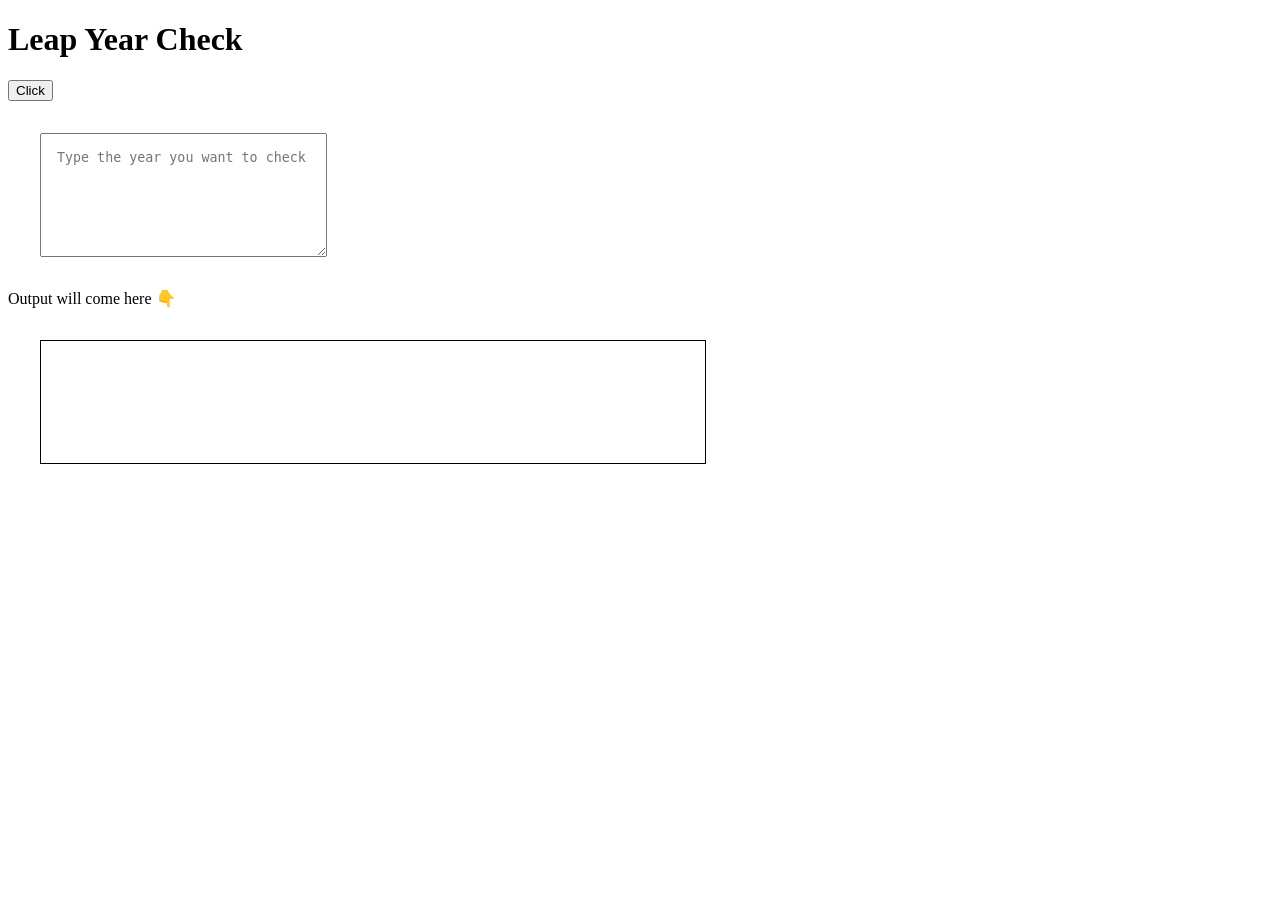
<file: banana lang/index.html>
<!DOCTYPE html>
<html lang="en">
<head>
    <meta charset="UTF-8">
    <meta http-equiv="X-UA-Compatible" content="IE=edge">
    <meta name="viewport" content="width=device-width, initial-scale=1.0">
    <title>Banana-language-app</title>
    <link href="style.css" rel="stylesheet" />
    
</head>
<body>
    <h1>Leap Year Check</h1>
    <button id="click-btn"> Click</button>
    <textarea id ="textArea" placeholder="Type the year you want to check"></textarea>
    <div id = "text-style1">Output will come here 👇</div>
    <div id = "output"></div>



    <script type="text/javascript" src="app.js"></script>
</body>
</html>
</file>
<file: banana lang/style.css>
#textArea {
    width: 20%;
    height:10vh;
    display:block;
    margin:2rem;
    padding:1rem;
}
#textstyle1{
    font-size: larger;
}
#output{
    border:1px solid black;
    width: 50%;
    height: 10vh;
    padding:1rem;
    margin:2rem;

}
</file>
